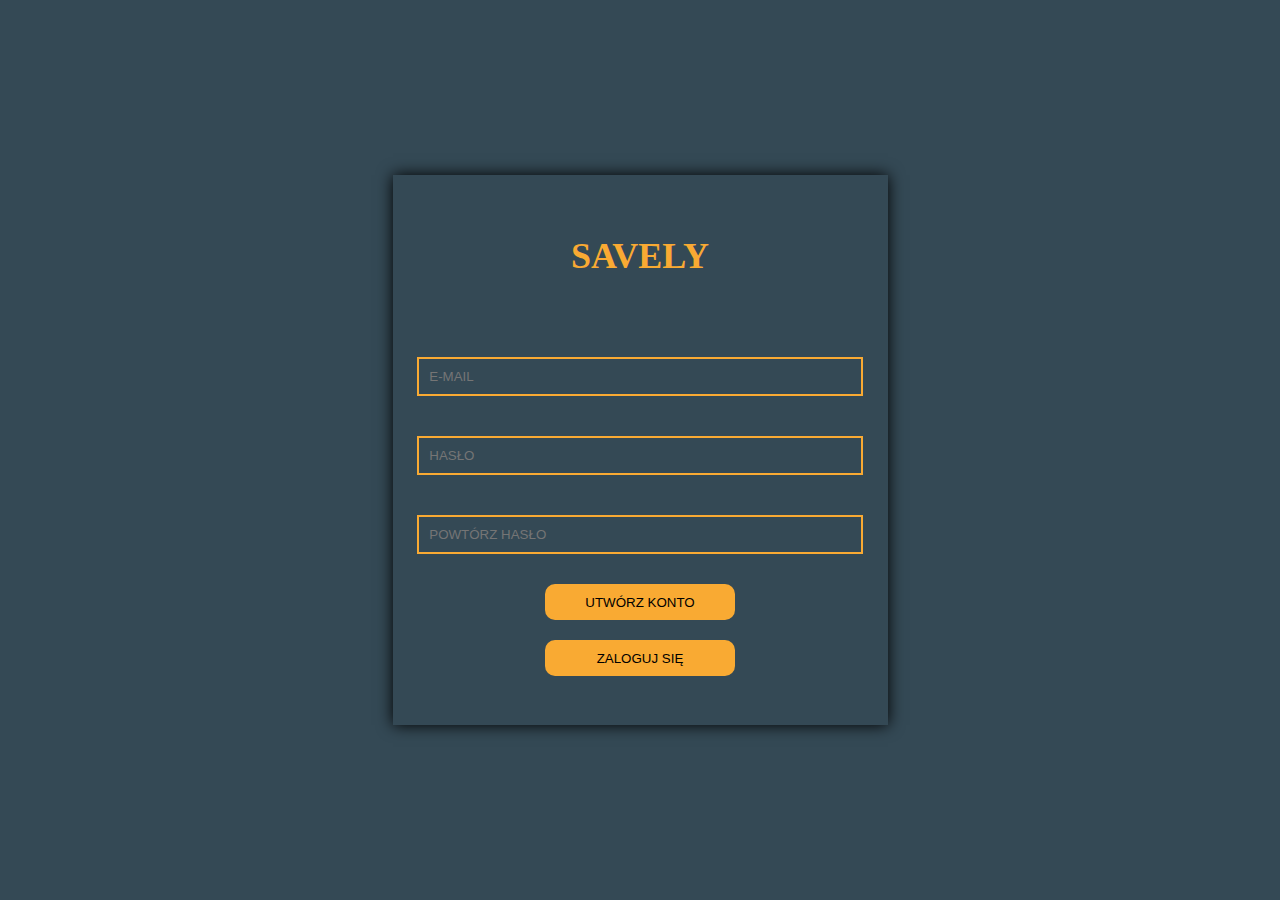
<file: Rejestracja.html>
<!DOCTYPE html>
<html lang="pl">

<head>
    <meta charset="UTF-8">
    <meta http-equiv="X-UA-Compatible" content="IE=edge">
    <meta name="viewport" content="width=device-width, initial-scale=1.0">
    <title>Savely</title>
    <link rel="stylesheet" href="css/rejestracja.css">
    <script src="https://kit.fontawesome.com/33b7a3e375.js" crossorigin="anonymous"></script>
    <link rel="manifest" href="manifest.json">
    <link rel="apple-touch-icon" sizes="57x57" href="img/apple-icon-57x57.png">
    <link rel="apple-touch-icon" sizes="60x60" href="img/apple-icon-60x60.png">
    <link rel="apple-touch-icon" sizes="72x72" href="img/apple-icon-72x72.png">
    <link rel="apple-touch-icon" sizes="76x76" href="img/apple-icon-76x76.png">
    <link rel="apple-touch-icon" sizes="114x114" href="img/apple-icon-114x114.png">
    <link rel="apple-touch-icon" sizes="120x120" href="img/apple-icon-120x120.png">
    <link rel="apple-touch-icon" sizes="144x144" href="img/apple-icon-144x144.png">
    <link rel="apple-touch-icon" sizes="152x152" href="img/apple-icon-152x152.png">
    <link rel="apple-touch-icon" sizes="180x180" href="img/apple-icon-180x180.png">
    <link rel="icon" type="image/png" sizes="192x192" href="img/android-icon-192x192.png">
    <link rel="icon" type="image/png" sizes="32x32" href="img/favicon-32x32.png">
    <link rel="icon" type="image/png" sizes="96x96" href="img/favicon-96x96.png">
    <link rel="icon" type="image/png" sizes="16x16" href="img/favicon-16x16.png">
    <meta name="msapplication-TileColor" content="#F9AA33">
    <meta name="msapplication-TileImage" content="img/ms-icon-144x144.png">
    <meta name="theme-color" content="#F9AA33">
</head>

<body>
    <header>
        <div class="block">
            <h1>Savely</h1>

            <p><input type="text" id="userEmail" placeholder="E-MAIL" class="email"></input></p>
            <p><input type="password" id="userPassword" placeholder="HASŁO " class="haslo"></input></p>
            <p><input type="password" id="confirmPassword" placeholder="POWTÓRZ HASŁO " class="haslo"></input></p>

            <h6></h6>
            <div class="btn">
                <button onclick="RegisterAccount()">UTWÓRZ KONTO</button>
                <a href="index.html"><button>ZALOGUJ SIĘ</button></a>
            </div>

        </div>
    </header>

    <!-- Firebase -->

    <!-- Insert these scripts at the bottom of the HTML, but before you use any Firebase services -->

    <!-- Firebase App (the core Firebase SDK) is always required and must be listed first -->
    <script src="https://www.gstatic.com/firebasejs/8.3.3/firebase-app.js"></script>

    <!-- If you enabled Analytics in your project, add the Firebase SDK for Analytics -->
    <script src="https://www.gstatic.com/firebasejs/8.3.3/firebase-analytics.js"></script>

    <!-- Add Firebase products that you want to use -->
    <script src="https://www.gstatic.com/firebasejs/8.3.3/firebase-auth.js"></script>
    <script src="https://www.gstatic.com/firebasejs/8.3.3/firebase-firestore.js"></script>


    <script>
        // Your web app's Firebase configuration
        // For Firebase JS SDK v7.20.0 and later, measurementId is optional
        var firebaseConfig = {
            apiKey: "AIzaSyCRm0FLHW6DpcgjOFrOSjkcnptAz2TQ1PU",
            authDomain: "fir-webapp-1050a.firebaseapp.com",
            projectId: "fir-webapp-1050a",
            storageBucket: "fir-webapp-1050a.appspot.com",
            messagingSenderId: "342834582888",
            appId: "1:342834582888:web:ddd3344905bc0e1461f2dd",
            measurementId: "G-9M7MQTESCQ"
        };
        // Initialize Firebase
        firebase.initializeApp(firebaseConfig);
        firebase.analytics();
    </script>

    <!-- Custom JavaScript -->
    <script src="LoginAndRegisterAuth.js"></script>
</body>

</html>
</file>
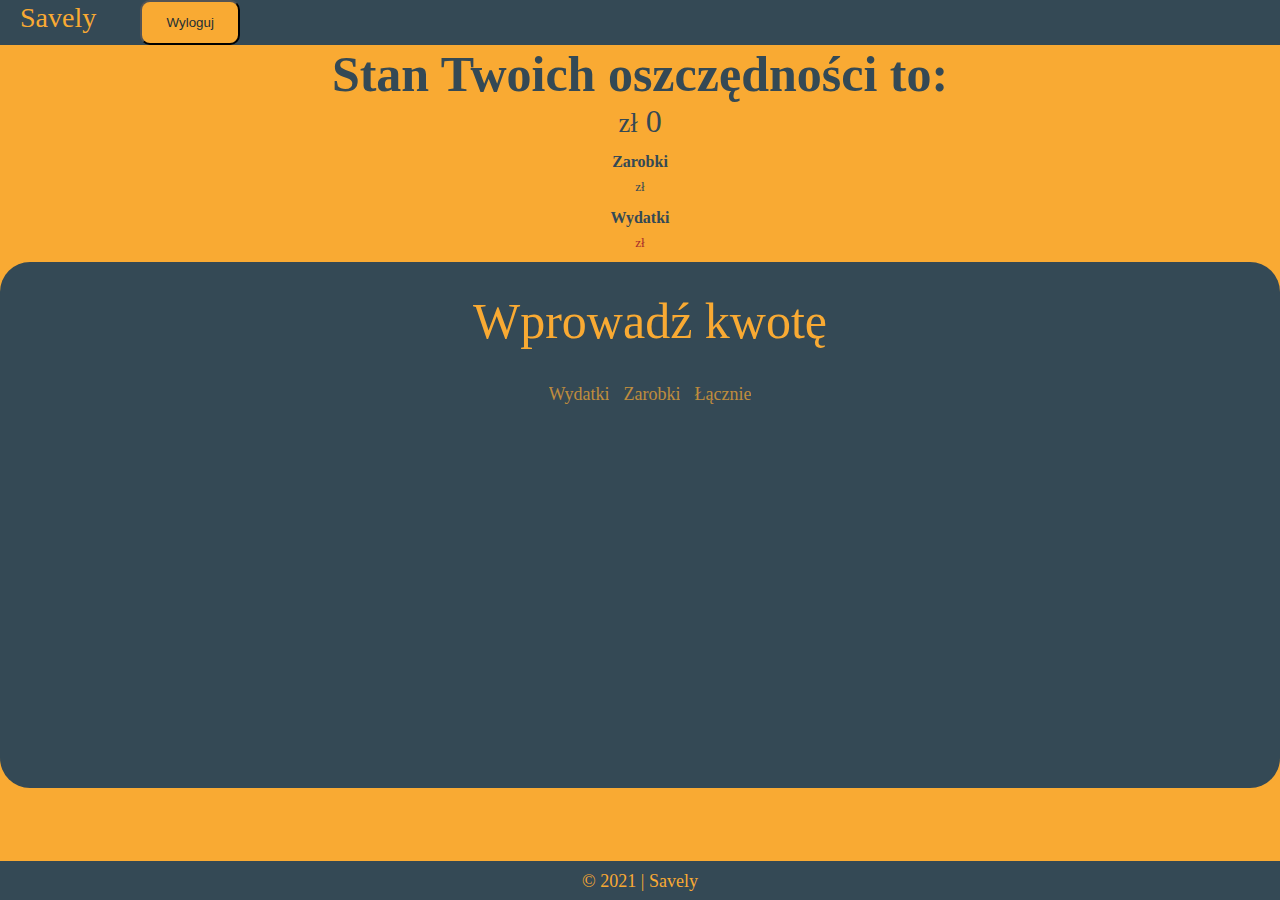
<file: main/main.html>
<!DOCTYPE html>
<html lang="pl">

<head>
    <meta charset="UTF-8">
    <meta name="viewport" content="width=device-width, initial-scale=1.0">
    <title>Savely</title>
    <link href="https://cdn.jsdelivr.net/npm/bootstrap@5.0.0-beta3/dist/css/bootstrap.min.css" rel="stylesheet"
        integrity="sha384-eOJMYsd53ii+scO/bJGFsiCZc+5NDVN2yr8+0RDqr0Ql0h+rP48ckxlpbzKgwra6" crossorigin="anonymous">
    <script src="https://cdn.jsdelivr.net/npm/bootstrap@5.0.0-beta3/dist/js/bootstrap.bundle.min.js"
        integrity="sha384-JEW9xMcG8R+pH31jmWH6WWP0WintQrMb4s7ZOdauHnUtxwoG2vI5DkLtS3qm9Ekf" crossorigin="anonymous">
    </script>
    <link rel="stylesheet" href="style.css">
    <link rel="manifest" href="manifest.json">
    <link rel="apple-touch-icon" sizes="57x57" href="../img/apple-icon-57x57.png">
    <link rel="apple-touch-icon" sizes="60x60" href="../img/apple-icon-60x60.png">
    <link rel="apple-touch-icon" sizes="72x72" href="../img/apple-icon-72x72.png">
    <link rel="apple-touch-icon" sizes="76x76" href="../img/apple-icon-76x76.png">
    <link rel="apple-touch-icon" sizes="114x114" href="../img/apple-icon-114x114.png">
    <link rel="apple-touch-icon" sizes="120x120" href="../img/apple-icon-120x120.png">
    <link rel="apple-touch-icon" sizes="144x144" href="../img/apple-icon-144x144.png">
    <link rel="apple-touch-icon" sizes="152x152" href="../img/apple-icon-152x152.png">
    <link rel="apple-touch-icon" sizes="180x180" href="../img/apple-icon-180x180.png">
    <link rel="icon" type="image/png" sizes="192x192" href="../img/android-icon-192x192.png">
    <link rel="icon" type="image/png" sizes="32x32" href="../img/favicon-32x32.png">
    <link rel="icon" type="image/png" sizes="96x96" href="../img/favicon-96x96.png">
    <link rel="icon" type="image/png" sizes="16x16" href="../img/favicon-16x16.png">
    <meta name="msapplication-TileColor" content="#F9AA33">
    <meta name="msapplication-TileImage" content="../img/ms-icon-144x144.png">
    <meta name="theme-color" content="#F9AA33">
</head>

<body>

    <div class="budget-container">
        <nav class="navbar">
            <div class="container-fluid">
                <a class="navbar-brand">Savely</a>
                <button class="btn" type="submit" id="LogOutButton" onclick="signOut()">Wyloguj</button>
            </div>
        </nav>
        <div class="app-title">
        </div>
        <div class="budget-header">
            <div class="balance">
                <div class="title">
                   <strong> Stan Twoich oszczędności to:</strong> 
                </div>
                <div class="value">
                    <small>zł</small> 0
                </div>
            </div>
            <div class="account">
                <div class="income">
                    <div class="title">
                        <b>Zarobki</b>
                    </div>
                    <div class="income-total">
                        <small>zł</small>
                    </div>
                </div>
                <div class="chart"></div>
                <div class="outcome">
                    <div class="title">
                      <b>Wydatki</b>  
                    </div>
                    <div class="outcome-total">
                        <small>zł</small>
                    </div>
                </div>
            </div>
        </div>
        <div class="budget-dashboard">
            <div class="dash-title">Wprowadź kwotę</div>
            <div class="toggle">
                <div class="tab1">Wydatki</div>
                <div class="tab2">Zarobki</div>
                <div class="tab3">Łącznie</div>
            </div>
            <div class="hide" id="income">
                <ul class="list"></ul>
                <div class="input">
                    <input type="text" id="income-title-input" name="title" placeholder="Nazwa">
                    <input type="number" id="income-amount-input" name="amount" placeholder="zł">
                    <div class="add-income"><img src="icon/plus.png" alt=""></div>
                </div>
            </div>
            <div class="hide" id="expense">
                <ul class="list"></ul>
                <div class="input">
                    <input type="text" id="expense-title-input" name="title" placeholder="Nazwa">
                    <input type="number" id="expense-amount-input" name="amount" placeholder="zł">
                    <div class="add-expense"><img src="icon/plus.png" alt=""></div>
                </div>
            </div>
            <div id="all">
                <ul class="list"></ul>
            </div>
        </div>
        <footer>
            <p>&copy; 2021 | Savely</p>
        </footer>
    </div>
    <script src="https://cdn.jsdelivr.net/npm/@popperjs/core@2.9.1/dist/umd/popper.min.js"
        integrity="sha384-SR1sx49pcuLnqZUnnPwx6FCym0wLsk5JZuNx2bPPENzswTNFaQU1RDvt3wT4gWFG" crossorigin="anonymous">
    </script>
    <script src="https://cdn.jsdelivr.net/npm/bootstrap@5.0.0-beta3/dist/js/bootstrap.min.js"
        integrity="sha384-j0CNLUeiqtyaRmlzUHCPZ+Gy5fQu0dQ6eZ/xAww941Ai1SxSY+0EQqNXNE6DZiVc" crossorigin="anonymous">
    </script>

    <!-- Firebase -->
    <!-- Insert these scripts at the bottom of the HTML, but before you use any Firebase services -->

    <!-- Firebase App (the core Firebase SDK) is always required and must be listed first -->
    <script src="https://www.gstatic.com/firebasejs/8.3.3/firebase-app.js"></script>

    <!-- If you enabled Analytics in your project, add the Firebase SDK for Analytics -->
    <script src="https://www.gstatic.com/firebasejs/8.3.3/firebase-analytics.js"></script>

    <!-- Add Firebase products that you want to use -->
    <script src="https://www.gstatic.com/firebasejs/8.3.3/firebase-auth.js"></script>
    <script src="https://www.gstatic.com/firebasejs/8.3.3/firebase-firestore.js"></script>


    <script>
        // Your web app's Firebase configuration
        // For Firebase JS SDK v7.20.0 and later, measurementId is optional
        var firebaseConfig = {
            apiKey: "AIzaSyCRm0FLHW6DpcgjOFrOSjkcnptAz2TQ1PU",
            authDomain: "fir-webapp-1050a.firebaseapp.com",
            projectId: "fir-webapp-1050a",
            storageBucket: "fir-webapp-1050a.appspot.com",
            messagingSenderId: "342834582888",
            appId: "1:342834582888:web:ddd3344905bc0e1461f2dd",
            measurementId: "G-9M7MQTESCQ"
        };
        // Initialize Firebase
        firebase.initializeApp(firebaseConfig);
        firebase.analytics();
    </script>

    <script src="main.js"></script>
    <script src="../LoginAndRegisterAuth.js"></script>

</body>

</html>
</file>
<file: css/rejestracja.css>
* {
  margin: 0;
  padding: 0;
  -webkit-box-sizing: border-box;
          box-sizing: border-box;
}

html {
  font-family: sans-serif;
}

header {
  width: 100%;
  height: 100vh;
  background-color: #344955;
  display: -webkit-box;
  display: -ms-flexbox;
  display: flex;
  -webkit-box-pack: center;
      -ms-flex-pack: center;
          justify-content: center;
  -webkit-box-align: center;
      -ms-flex-align: center;
          align-items: center;
  font-family: Roboto;
}

.block {
  text-align: center;
  height: 550px;
  width: 495px;
  background-color: #344955;
  -webkit-box-shadow: 0px 0px 15px black;
          box-shadow: 0px 0px 15px black;
}

.block h1 {
  padding: 60px;
  font-size: 36px;
  color: #F9AA33;
  text-transform: uppercase;
}

.block input {
  width: 90%;
  padding: 10px;
  margin: 20px 0px;
  background: transparent;
  border: 2px solid #F9AA33;
  outline: none;
  color: #F9AA33;
}

.block .fas {
  position: relative;
  color: #f9aa3373;
  margin: 0px;
  padding: 0;
  border: none;
  top: 5px;
  left: -40px;
  font-size: 26px;
}

.block .btn {
  display: -webkit-box;
  display: -ms-flexbox;
  display: flex;
  -webkit-box-orient: vertical;
  -webkit-box-direction: normal;
      -ms-flex-direction: column;
          flex-direction: column;
  -webkit-box-pack: center;
      -ms-flex-pack: center;
          justify-content: center;
  -webkit-box-align: center;
      -ms-flex-align: center;
          align-items: center;
}

.block button {
  border-radius: 10px;
  background-color: #F9AA33;
  width: 190px;
  height: 36px;
  border: none;
  margin: 10px;
}
/*# sourceMappingURL=rejestracja.css.map */
</file>
<file: main/style.css>
*{
    margin: 0;
    padding: 0;
    box-sizing: border-box;
    overflow-x: hidden;
}
body{
    color:#F9AA33
}

.navbar{
    background-color: #344955;
    
}
.navbar .navbar-brand{
    color:#F9AA33;
    font-size:28px;
    padding:0 20px;
}
.navbar .btn{
    color:#232F34;
    background-color: #F9AA33;
    border-radius:10px;
    width: 100px;
    height: 45px;
    margin: 0 20px;
    
}

.budget-container{
    position: absolute;
    width: 100%;
    min-height: 100vh;
    background-color: #F9AA33;
}


.budget-header .balance{
    text-align: center;
}

.budget-header .balance .title{
    color: #344955;
    font-size: 50px;
}

/*Napis pod Bilans*/
.budget-header .balance .value{
    color: #344955;
    font-size: 32px;
}

.budget-header .account{
    display: block;
    width: 310px;
    margin: 10px auto 0;
    line-height: 24px;
    text-align: center;
    
}

.budget-header .account .income, .outcome{
    display: inline-block;
    width: 100px;
}

/* Napis na górze Zarobki*/
.budget-header .account .income .title{
    color: #344955;
}

/* Kwota pod Zarobki*/
.budget-header .account .income .income-total{
    color: #344955;
}

/* Napis na górze Wydatki*/
.budget-header .account .outcome .title{
    color: #344955;
}

/* Kwota pod Wydatki*/
.budget-header .account .outcome .outcome-total{
    color: #A62C2C;
}




/*/////////////   DASHBOARD    /////////////*/
.budget-dashboard{
    position: relative;
    display: block;
    text-align: center;
    width: 100%;
    padding-bottom:40px;
    background-color: #344955;
    border-radius: 30px;
}

.budget-dashboard .dash-title{
    display: inline-block;
    color: #F9AA33;
    font-size: 50px;
    margin-left: 20px;
    margin-top: 30px;
    font-family: 'Gilroy Bold';
}

.toggle{
    display: block;
    margin-top: 30px;
    margin-left: 20px;
}

.toggle .tab1, .tab2, .tab3{
    display: inline-block;
    cursor: pointer;
    font-size: 18px;
    color: #F9AA33;
    opacity: 0.7;
}

.toggle .tab2, .tab3{
    margin-left: 10px;
}

.active{
    opacity : 1;
}

.hide{
    display: none;
}



/* ////////// PORÓWNANIE ///////////// */
.budget-dashboard #all{
    position: relative;
    text-align: center;
    width: 360px;
    height: 339px;
    left:50%;
    transform: translateX(-50%);
}
.budget-dashboard #all ul{
    text-align: center;
    width: 360px;
    height: 285px;
    list-style: none;
    margin: 0;
    padding: 0;
    overflow-x: auto;
}

.budget-dashboard #all ul.list li{
    position: relative;
    font-size: 16PX;
}

.budget-dashboard #all ul.list li *{
    display: inline-block;
    height: 30px;
    vertical-align: middle;
}

.budget-dashboard #all ul.list li .entry{
    width:250px;
    height: auto;
    padding-left: 20px;
    margin-bottom: 10px;;
    word-wrap: break-word;
}

.budget-dashboard #all ul.list li #edit{
    visibility: hidden;
}

.budget-dashboard #all ul.list li #delete{
    position: absolute;
    width:20px;
    height: 20px;
    right: 20px;
    cursor: pointer;
    background-image: url('icon/trash.png');
    background-size: 20px 20px;
    background-repeat: no-repeat;
}


.budget-dashboard #all ul.list li.expense{
    color: #f0624d;
}

/* //////// EXPENSE ////////// */
.budget-dashboard #expense{

    width: 360px;
    height: 339px;
    position: relative;
    left:50%;
    transform: translateX(-50%);
}

.budget-dashboard #expense .input{
    position: absolute;
    display: block;
    width: 360px;
    bottom: 0;
    border-top: 1px solid #F9AA33;
}

.budget-dashboard #expense .input *{
    display: inline-block;
    vertical-align: middle;
}

.budget-dashboard #expense .input input#expense-title-input{
    height: 40px;
    width : 150px;
    padding-left: 10px;
    font-size: 18px;
    margin: 5px;
    margin-left: 10px;
    border-radius: 10px 0 0 10px;
    border: none;
}

.budget-dashboard #expense .input input#expense-amount-input{
    height: 40px;
    width : 110px;
    padding-left: 10px;
    font-size: 18px;
    margin: 5px;
    margin-left: -10px;
    border-radius: 0 10px 10px 0;
    border: none;
}

.budget-dashboard #expense .input .add-expense img{
    width: 40px;
    height: 40px;
    cursor: pointer;
}

.budget-dashboard #expense ul{
    width: 360px;
    height: 285px;
    list-style: none;
    margin: 0;
    padding: 0;
    overflow-x: auto;
}

.budget-dashboard #expense ul.list li{
    position: relative;
    font-size: 16px;
}

.budget-dashboard #expense ul.list li *{
    display: inline-block;
    height: 30px;
    vertical-align: middle;
}

.budget-dashboard #expense ul.list li .entry{
    width:250px;
    height: auto;
    padding-left: 20px;
    margin-bottom: 10px;;
    word-wrap: break-word;
    color: #f0624d;
}

.budget-dashboard #expense ul.list li #edit{
    position: absolute;
    width:20px;
    height: 20px;
    right: 50px;
    cursor: pointer;
    background-image: url("icon/edit.png");
    background-size: 20px 20px;
    background-repeat: no-repeat;
}

.budget-dashboard #expense ul.list li #delete{
    position: absolute;
    width:20px;
    height: 20px;
    right: 20px;
    cursor: pointer;
    background-image: url('icon/trash.png');
    background-size: 20px 20px;
    background-repeat: no-repeat;
}

/* /////// INCOME //////// */
.budget-dashboard #income{
    width: 360px;
    height: 339px;
    position: relative;
    left:50%;
    transform: translateX(-50%);
}

.budget-dashboard #income .input{
    position: absolute;
    display: block;
    width: 360px;
    bottom: 0;
    border-top: 1px solid #F9AA33;
}

.budget-dashboard #income .input *{
    display: inline-block;
    vertical-align: middle;
}

.budget-dashboard #income .input input#income-title-input{
    height: 40px;
    width : 150px;
    padding-left: 10px;
    font-size: 18px;
    margin: 5px;
    margin-left: 10px;
    border-radius: 10px 0 0 10px;
    border: none;
}

.budget-dashboard #income .input input#income-amount-input{
    height: 40px;
    width : 110px;
    padding-left: 10px;
    font-size: 18px;
    margin: 5px;
    margin-left: -10px;
    border-radius: 0 10px 10px 0;
    border: none;
}

.budget-dashboard #income .input .add-income img{
    width: 40px;
    height: 40px;
    cursor: pointer;
}

.budget-dashboard #income ul{
    width: 360px;
    height: 285px;
    list-style: none;
    margin: 0;
    padding: 0;
    overflow-x: auto;
}

.budget-dashboard #income ul.list li{
    position: relative;
    font-size: 16px;
}

.budget-dashboard #income ul.list li *{
    display: inline-block;
    height: 30px;
    vertical-align: middle;
}

.budget-dashboard #income ul.list li .entry{
    width:250px;
    height: auto;
    padding-left: 20px;
    margin-bottom: 10px;;
    word-wrap: break-word;
}

.budget-dashboard #income ul.list li #edit{
    position: absolute;
    width:20px;
    height: 20px;
    right: 50px;
    cursor: pointer;
    background-image: url("icon/edit.png");
    background-size: 20px 20px;
    background-repeat: no-repeat;
}

.budget-dashboard #income ul.list li #delete{
    position: absolute;
    width:20px;
    height: 20px;
    right: 20px;
    cursor: pointer;
    background-image: url('icon/trash.png');
    background-size: 20px 20px;
    background-repeat: no-repeat;
}
footer {
    position: absolute;
    clear: both;
    left: 0;
    bottom: 0;
    width: 100%;
    height:40px;
    line-height: 40px;
    overflow: hidden;
    font-size: 18px;
    background-color: #344955;
    color: #F9AA33;
    text-align: center;
    border-top:1px solid #F9AA33;
  }
</file>
